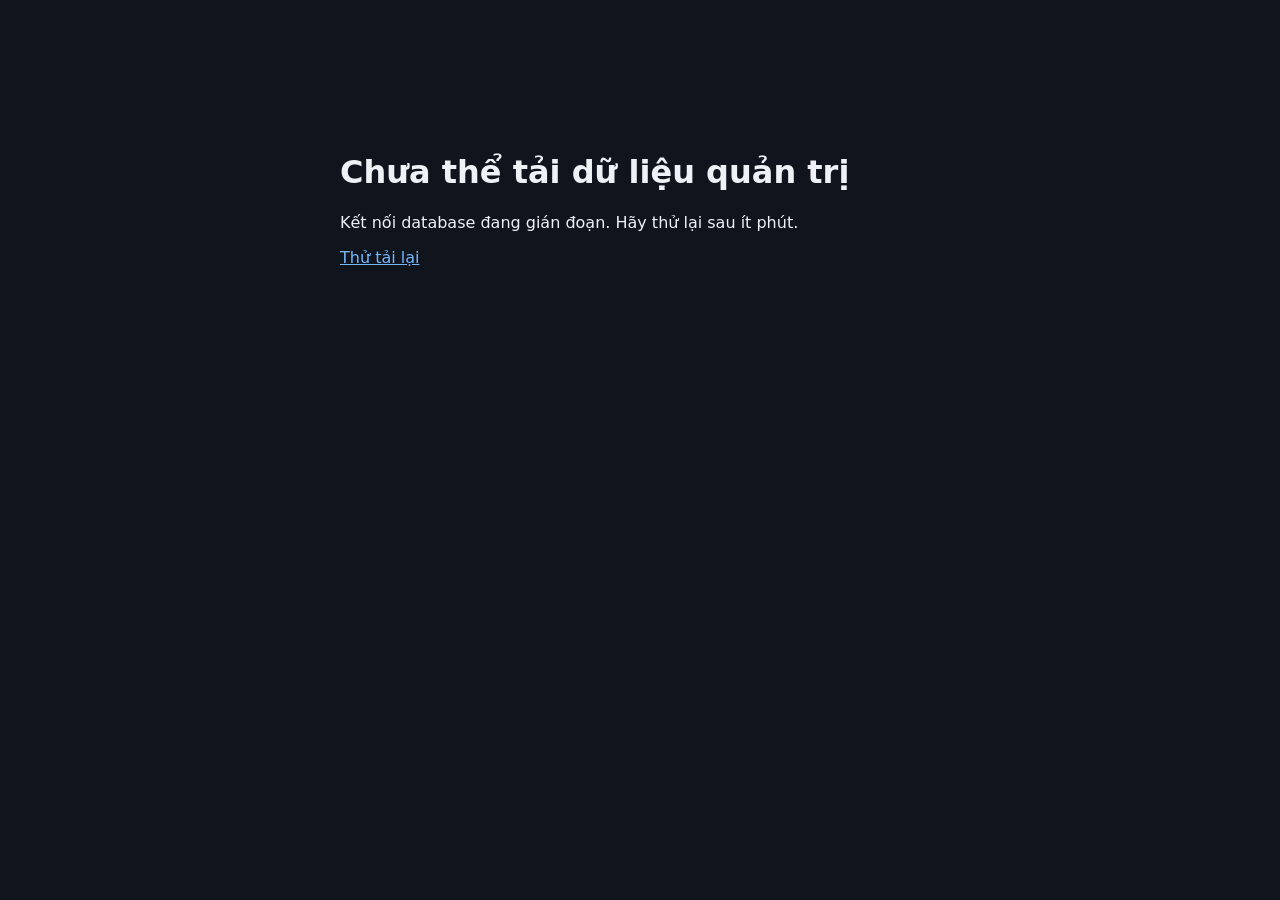
<file: app/templates/admin/unavailable.html>
<!doctype html><html lang="vi"><meta charset="utf-8"><meta name="viewport" content="width=device-width,initial-scale=1">
<title>Dữ liệu tạm gián đoạn</title><body style="background:#10141d;color:#eef2f6;font-family:system-ui;max-width:600px;margin:12vh auto;padding:24px">
<h1>Chưa thể tải dữ liệu quản trị</h1><p>Kết nối database đang gián đoạn. Hãy thử lại sau ít phút.</p>
<a href="{{ url_for('admin.dashboard') }}" style="color:#74b9ff">Thử tải lại</a></body></html>
</file>
